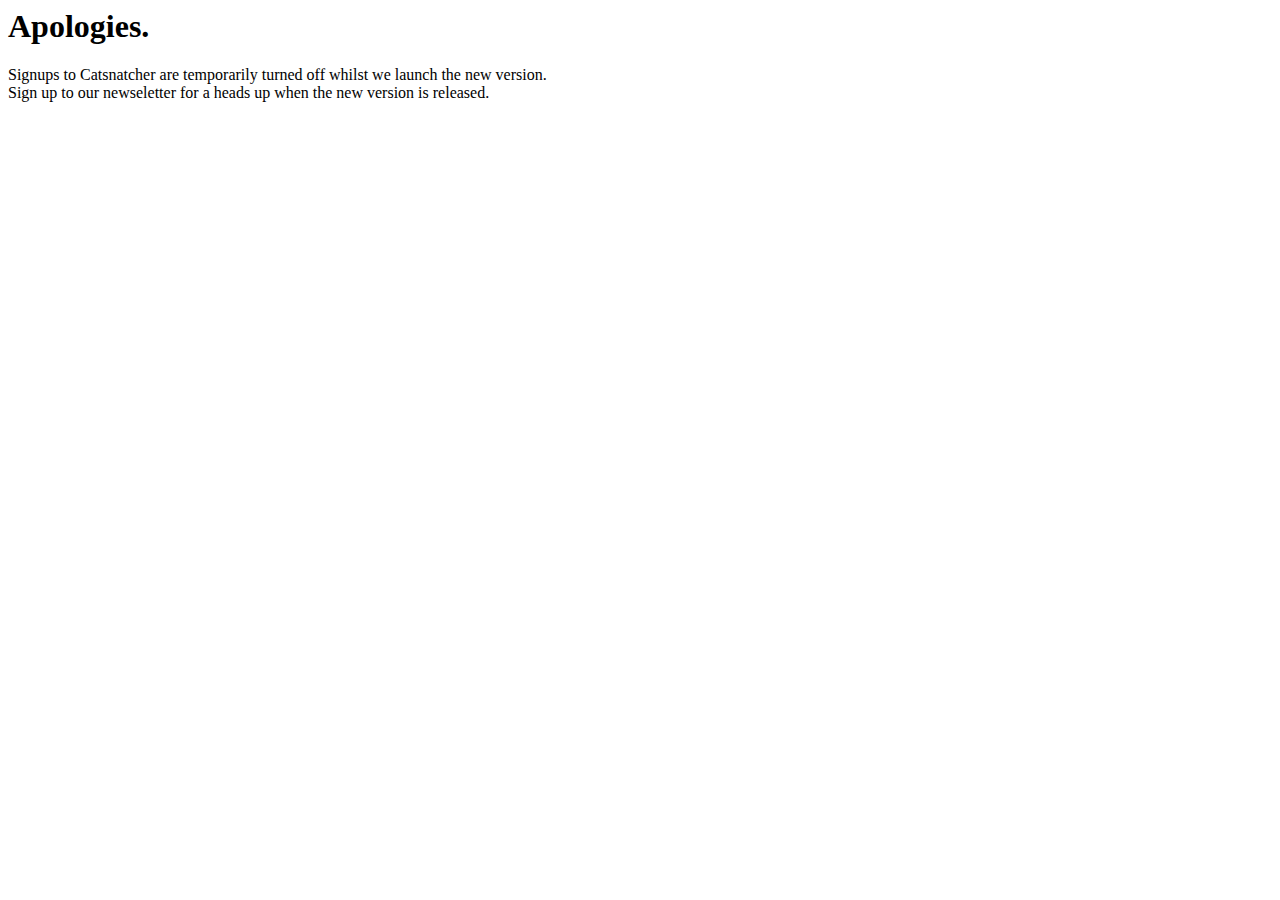
<file: signup.html>
<html>
<head>
	<title>Signup | Catsnatcher</title>
	<link rel="icon" href="https://cdn.shopify.com/s/files/1/1061/1924/products/Happy_cat_emoji_icon_87ab6b39-5f08-48a5-a89a-1f5d3312e159_grande.png">
    <meta name="description" content="We analyse millions of Amazon datapoints and put it in an analytics app. Find a high-profit, low-competition niche today!">
    <meta name="keywords" content="private label, amazon niches, amazon product ideas">
    <!-- start Mixpanel --><script type="text/javascript">(function(e,a){if(!a.__SV){var b=window;try{var c,l,i,j=b.location,g=j.hash;c=function(a,b){return(l=a.match(RegExp(b+"=([^&]*)")))?l[1]:null};g&&c(g,"state")&&(i=JSON.parse(decodeURIComponent(c(g,"state"))),"mpeditor"===i.action&&(b.sessionStorage.setItem("_mpcehash",g),history.replaceState(i.desiredHash||"",e.title,j.pathname+j.search)))}catch(m){}var k,h;window.mixpanel=a;a._i=[];a.init=function(b,c,f){function e(b,a){var c=a.split(".");2==c.length&&(b=b[c[0]],a=c[1]);b[a]=function(){b.push([a].concat(Array.prototype.slice.call(arguments,
0)))}}var d=a;"undefined"!==typeof f?d=a[f]=[]:f="mixpanel";d.people=d.people||[];d.toString=function(b){var a="mixpanel";"mixpanel"!==f&&(a+="."+f);b||(a+=" (stub)");return a};d.people.toString=function(){return d.toString(1)+".people (stub)"};k="disable time_event track track_pageview track_links track_forms register register_once alias unregister identify name_tag set_config reset opt_in_tracking opt_out_tracking has_opted_in_tracking has_opted_out_tracking clear_opt_in_out_tracking people.set people.set_once people.unset people.increment people.append people.union people.track_charge people.clear_charges people.delete_user".split(" ");
for(h=0;h<k.length;h++)e(d,k[h]);a._i.push([b,c,f])};a.__SV=1.2;b=e.createElement("script");b.type="text/javascript";b.async=!0;b.src="undefined"!==typeof MIXPANEL_CUSTOM_LIB_URL?MIXPANEL_CUSTOM_LIB_URL:"file:"===e.location.protocol&&"//cdn4.mxpnl.com/libs/mixpanel-2-latest.min.js".match(/^\/\//)?"https://cdn4.mxpnl.com/libs/mixpanel-2-latest.min.js":"//cdn4.mxpnl.com/libs/mixpanel-2-latest.min.js";c=e.getElementsByTagName("script")[0];c.parentNode.insertBefore(b,c)}})(document,window.mixpanel||[]);
mixpanel.init("f8e2e4067ddf3681e2e99b896cd9bf8c");</script><!-- end Mixpanel -->
<!-- Quora Pixel Code (JS Helper) -->
<script>
!function(q,e,v,n,t,s){if(q.qp) return; n=q.qp=function(){n.qp?n.qp.apply(n,arguments):n.queue.push(arguments);}; n.queue=[];t=document.createElement(e);t.async=!0;t.src=v; s=document.getElementsByTagName(e)[0]; s.parentNode.insertBefore(t,s);}(window, 'script', 'https://a.quora.com/qevents.js');
qp('init', 'abd8ed736bb04888b8032b4cf927cf31');
qp('track', 'ViewContent');
</script>
<noscript><img height="1" width="1" style="display:none" src="https://q.quora.com/_/ad/abd8ed736bb04888b8032b4cf927cf31/pixel?tag=ViewContent&noscript=1"/></noscript>
<!-- End of Quora Pixel Code -->
</head>
<body>
    <!-- div data-prefill-inherit="1" data-paperform-id="catsnatcher" data-takeover="1"></div><script>(function() { var script = document.createElement('script'); script.src = "https://paperform.co/__embed";document.body.appendChild(script); })()</script> -->
    <h1>Apologies.</h1>
    <p>Signups to Catsnatcher are temporarily turned off whilst we launch the new version. <br>Sign up to our newseletter for a heads up when the new version is released.</p>

    <script async src="https://www.googletagmanager.com/gtag/js?id=UA-84065790-4"></script>
    <script async src="https://www.googletagmanager.com/gtag/js?id=AW-986573756"></script>
    <script>
      window.dataLayer = window.dataLayer || [];
      function gtag(){dataLayer.push(arguments);}
      gtag('js', new Date());

      gtag('config', 'UA-84065790-4');
      gtag('config', 'AW-986573756');
    </script>
	<!-- Twitter ads conversion tracking -->
    <script>
    !function(e,t,n,s,u,a){e.twq||(s=e.twq=function(){s.exe?s.exe.apply(s,arguments):s.queue.push(arguments);
    },s.version='1.1',s.queue=[],u=t.createElement(n),u.async=!0,u.src='//static.ads-twitter.com/uwt.js',
    a=t.getElementsByTagName(n)[0],a.parentNode.insertBefore(u,a))}(window,document,'script');
    // Insert Twitter Pixel ID and Standard Event data below
    twq('init','o0e4k');
    twq('track','PageView');

    </script>
  </body>

</html>
</file>
